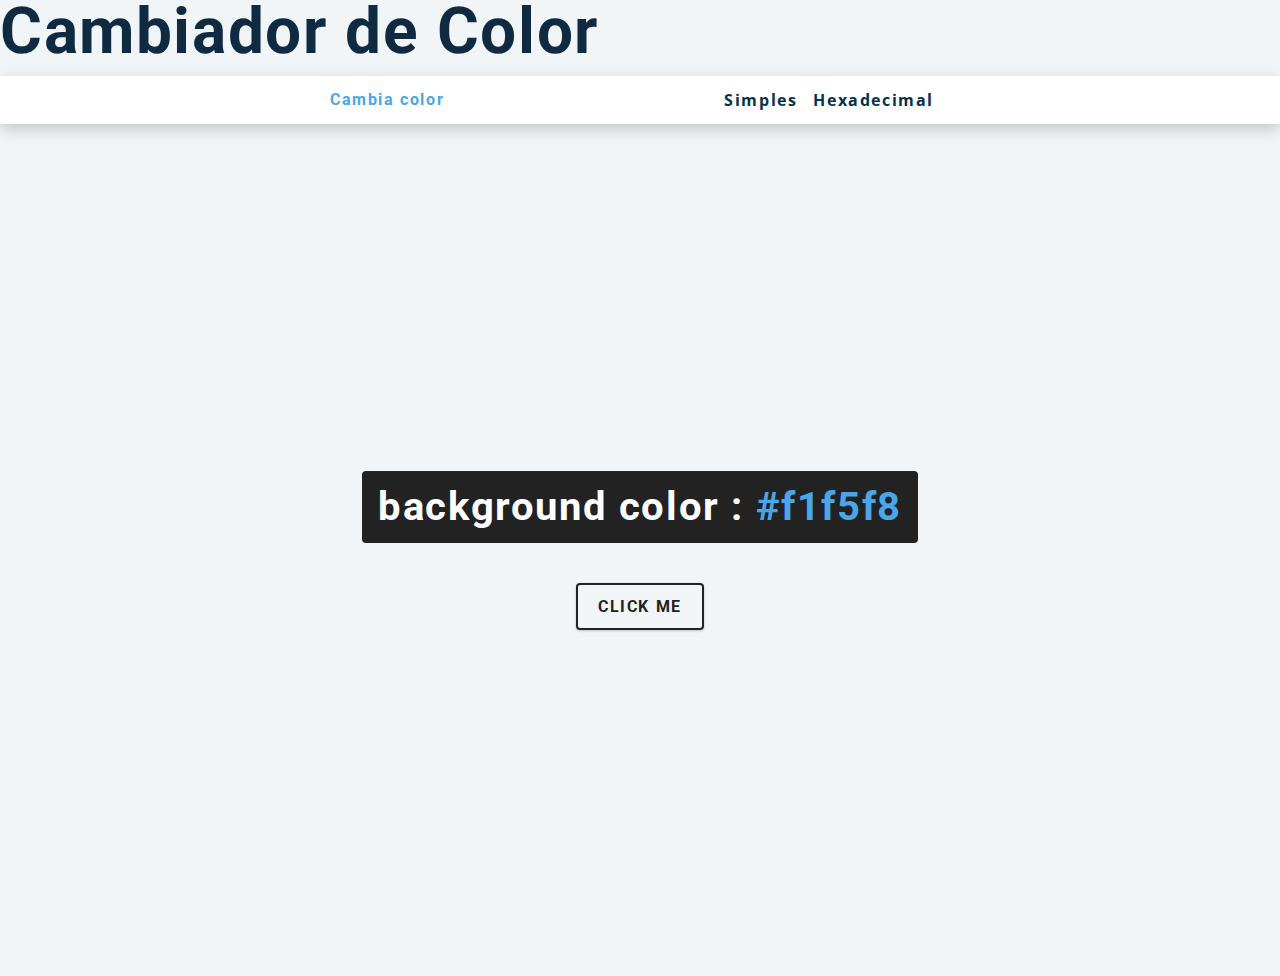
<file: Cambiador-Color/index.html>
<!DOCTYPE html>
<html lang="es">
<head>
    <meta charset="UTF-8">
    <meta name="viewport" content="width=device-width, initial-scale=1.0">
    <title>Cambia color : simples o hexadecimal</title>
    <!--styles-->
    <link rel="stylesheet" href="styles.css">
    <!-- font-awesome -->

    <link
      rel="stylesheet"
      href="https://cdnjs.cloudflare.com/ajax/libs/font-awesome/5.14.0/css/all.min.css"
    />
</head>
<body>
    <header>
        <h1>Cambiador de Color</h1>
    </header>
    <nav>
        <div class="nav-center">
            <h4>Cambia color</h4>
            <ul class="nav-links">
              <li>
                  <a href="index.html">Simples</a>
              </li>   
              <li>
                  <a href="hex.html">Hexadecimal</a>
              </li>   
            </ul>
        </div>
    </nav>
   <main>
       <div class="container">
           <h2>background color : <span class="color">#f1f5f8</span></h2>
           <button class="btn btn-hero" id="btn">click me</button>
       </div>
   </main>
    <!-- javascript-->
    <script src="app.js"></script>
</body>
</html>
</file>
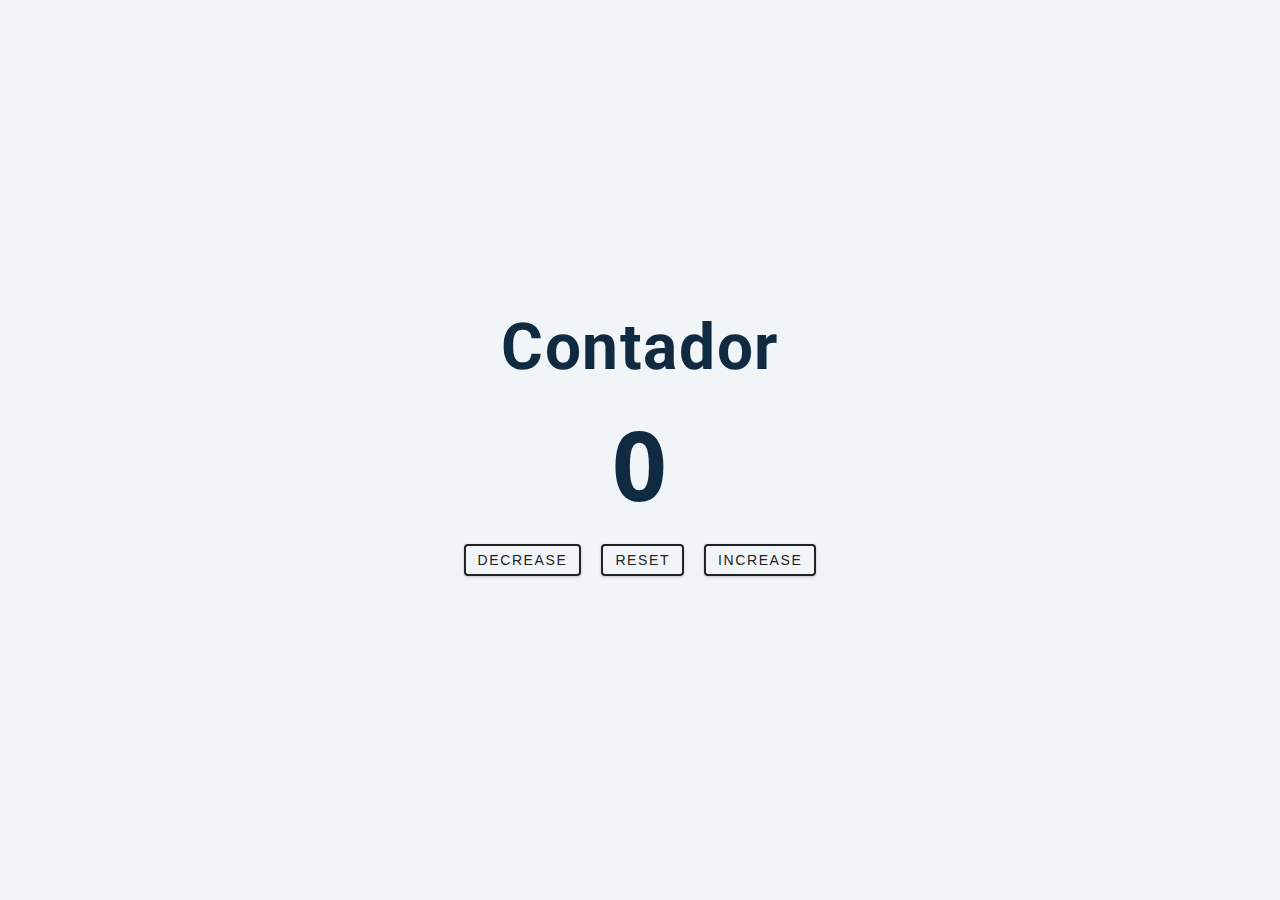
<file: Contador/index.html>
<!DOCTYPE html>
<html lang="es">
<head>
    <meta charset="UTF-8">
    <meta name="viewport" content="width=device-width, initial-scale=1.0">
    <title>Contador</title>
    <link rel="stylesheet" href="styles.css">
    <!-- font-awesome -->

    <link
      rel="stylesheet"
      href="https://cdnjs.cloudflare.com/ajax/libs/font-awesome/5.14.0/css/all.min.css"
    />
</head>
<body>
    <main>
        <div class="container">
            <h1>Contador</h1>
            <span id="value">0</span>
            <div class="button-container">
                <button class="btn decrease">decrease</button>
                <button class="btn reset">reset</button>
                <button class="btn increase">increase</button>
            </div>
        </div>
    </main>
    <script src="app.js"></script>
</body>
</html>
</file>
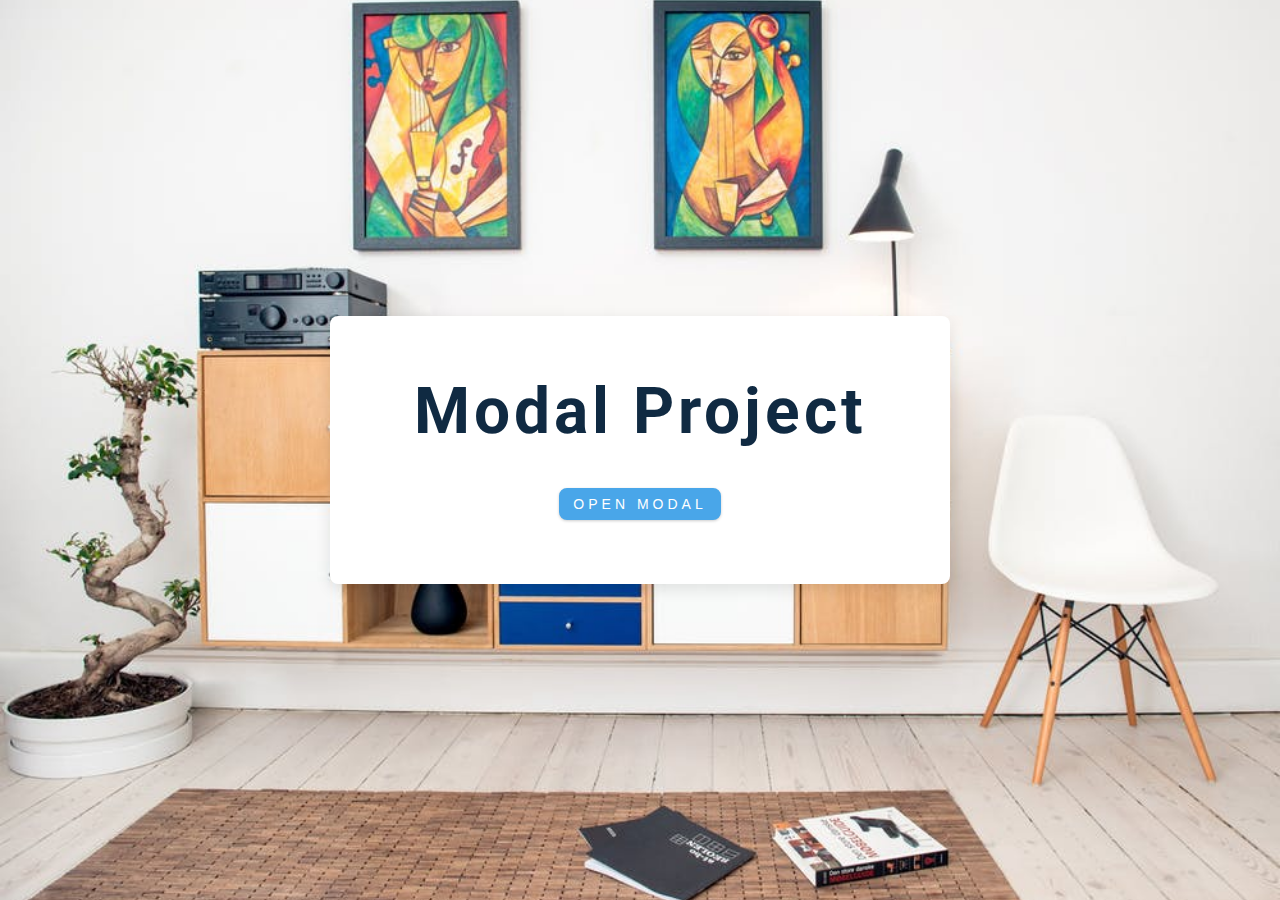
<file: Modal/index.html>
<!DOCTYPE html>
<html lang="es">
<head>
    <meta charset="UTF-8">
    <meta name="viewport" content="width=device-width, initial-scale=1.0">
    <title>Modal</title>
    <link rel="stylesheet" href="./styles.css">
    <!-- font-awesome -->
    <link
      rel="stylesheet"
      href="https://cdnjs.cloudflare.com/ajax/libs/font-awesome/5.14.0/css/all.min.css"
    />
</head>
<body>
    <header class="hero">
      <div class="banner">
        <h1>modal project</h1>
        <button class="btn modal-btn">
          open modal
        </button>
      </div>
    </header>
    <div class="modal-overlay">
      <div class="modal-container">
        <h3>modal content</h3>
        <button class="close-btn">
          <i class="fas fa-times"></i>
        </button>
      </div>
    </div>
  <script src="./app.js"></script>
</body>
</html>
</file>
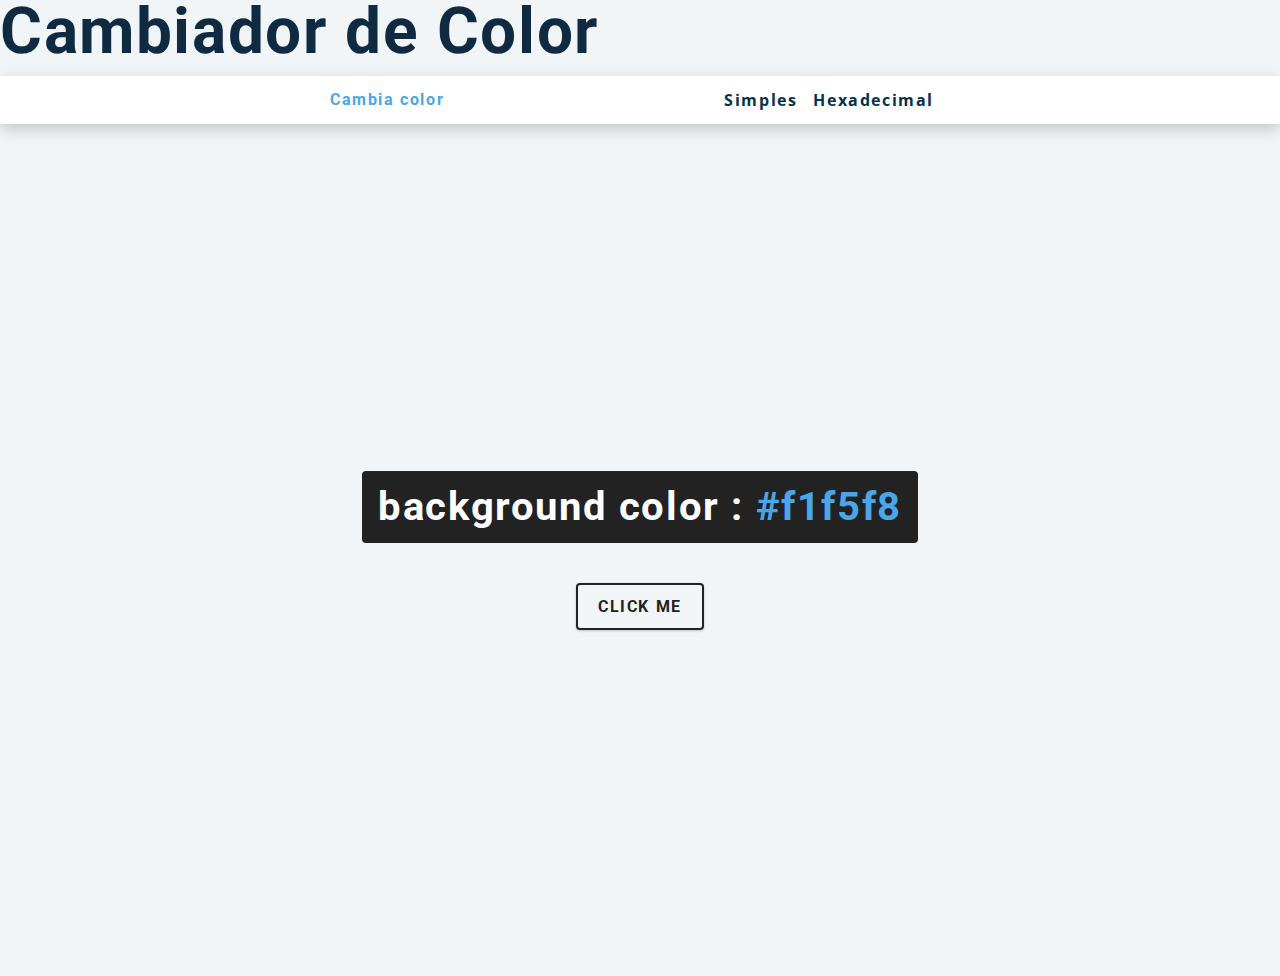
<file: Cambiador-Color/hex.html>
<!DOCTYPE html>
<html lang="es">
<head>
    <meta charset="UTF-8">
    <meta name="viewport" content="width=device-width, initial-scale=1.0">
    <title>Cambia color : simples o hexadecimal</title>
    <!--styles-->
    <link rel="stylesheet" href="styles.css">
    <!-- font-awesome -->

    <link
      rel="stylesheet"
      href="https://cdnjs.cloudflare.com/ajax/libs/font-awesome/5.14.0/css/all.min.css"
    />
</head>
<body>
    <header>
        <h1>Cambiador de Color</h1>
    </header>
    <nav>
        <div class="nav-center">
            <h4>Cambia color</h4>
            <ul class="nav-links">
              <li>
                  <a href="index.html">Simples</a>
              </li>   
              <li>
                  <a href="hex.html">Hexadecimal</a>
              </li>   
            </ul>
        </div>
    </nav>
   <main>
       <div class="container">
           <h2>background color : <span class="color">#f1f5f8</span></h2>
           <button class="btn btn-hero" id="btn">click me</button>
       </div>
   </main>

    <!-- javascript-->
    <script src="hex.js"></script>
</body>
</html>
</file>
<file: Cambiador-Color/styles.css>
/*
=============== 
Fonts
===============
*/
@import url("https://fonts.googleapis.com/css?family=Open+Sans|Roboto:400,700&display=swap");

/*
=============== 
Variables
===============
*/

:root {
  /* dark shades of primary color*/
  --clr-primary-1: hsl(205, 86%, 17%);
  --clr-primary-2: hsl(205, 77%, 27%);
  --clr-primary-3: hsl(205, 72%, 37%);
  --clr-primary-4: hsl(205, 63%, 48%);
  /* primary/main color */
  --clr-primary-5: hsl(205, 78%, 60%);
  /* lighter shades of primary color */
  --clr-primary-6: hsl(205, 89%, 70%);
  --clr-primary-7: hsl(205, 90%, 76%);
  --clr-primary-8: hsl(205, 86%, 81%);
  --clr-primary-9: hsl(205, 90%, 88%);
  --clr-primary-10: hsl(205, 100%, 96%);
  /* darkest grey - used for headings */
  --clr-grey-1: hsl(209, 61%, 16%);
  --clr-grey-2: hsl(211, 39%, 23%);
  --clr-grey-3: hsl(209, 34%, 30%);
  --clr-grey-4: hsl(209, 28%, 39%);
  /* grey used for paragraphs */
  --clr-grey-5: hsl(210, 22%, 49%);
  --clr-grey-6: hsl(209, 23%, 60%);
  --clr-grey-7: hsl(211, 27%, 70%);
  --clr-grey-8: hsl(210, 31%, 80%);
  --clr-grey-9: hsl(212, 33%, 89%);
  --clr-grey-10: hsl(210, 36%, 96%);
  --clr-white: #fff;
  --clr-red-dark: hsl(360, 67%, 44%);
  --clr-red-light: hsl(360, 71%, 66%);
  --clr-green-dark: hsl(125, 67%, 44%);
  --clr-green-light: hsl(125, 71%, 66%);
  --clr-black: #222;
  --ff-primary: "Roboto", sans-serif;
  --ff-secondary: "Open Sans", sans-serif;
  --transition: all 0.3s linear;
  --spacing: 0.1rem;
  --radius: 0.25rem;
  --light-shadow: 0 5px 15px rgba(0, 0, 0, 0.1);
  --dark-shadow: 0 5px 15px rgba(0, 0, 0, 0.2);
  --max-width: 1170px;
  --fixed-width: 620px;
}
/*
=============== 
Global Styles
===============
*/

*,
::after,
::before {
  margin: 0;
  padding: 0;
  box-sizing: border-box;
}
body {
  font-family: var(--ff-secondary);
  background: var(--clr-grey-10);
  color: var(--clr-grey-1);
  line-height: 1.5;
  font-size: 0.875rem;
}
ul {
  list-style-type: none;
}
a {
  text-decoration: none;
}
h1,
h2,
h3,
h4 {
  letter-spacing: var(--spacing);
  /*text-transform: capitalize;*/
  line-height: 1.25;
  margin-bottom: 0.75rem;
  font-family: var(--ff-primary);
}
h1 {
  font-size: 3rem;
}
h2 {
  font-size: 2rem;
}
h3 {
  font-size: 1.25rem;
}
h4 {
  font-size: 0.875rem;
}
p {
  margin-bottom: 1.25rem;
  color: var(--clr-grey-5);
}
@media screen and (min-width: 800px) {
  h1 {
    font-size: 4rem;
  }
  h2 {
    font-size: 2.5rem;
  }
  h3 {
    font-size: 1.75rem;
  }
  h4 {
    font-size: 1rem;
  }
  body {
    font-size: 1rem;
  }
  h1,
  h2,
  h3,
  h4 {
    line-height: 1;
  }
}
/*  global classes */

/* section */
.section {
  padding: 5rem 0;
}

.section-center {
  width: 90vw;
  margin: 0 auto;
  max-width: 1170px;
}
@media screen and (min-width: 992px) {
  .section-center {
    width: 95vw;
  }
}
main {
  min-height: 100vh;
  display: grid;
  place-items: center;
}

/*
=============== 
Nav
===============
*/
nav {
  background: var(--clr-white);
  height: 3rem;
  display: grid;
  align-items: center;
  box-shadow: var(--dark-shadow);
}
.nav-center {
  width: 90vw;
  max-width: var(--fixed-width);
  margin: 0 auto;
  display: flex;
  align-items: center;
  justify-content: space-between;
}
.nav-center h4 {
  margin-bottom: 0;
  color: var(--clr-primary-5);
}
.nav-links {
  display: flex;
}
nav a {
  text-transform: capitalize;
  font-weight: 700;
  font-size: 1rem;
  color: var(--clr-primary-1);
  letter-spacing: var(--spacing);
  margin-right: 1rem;
}
nav a:hover {
  color: var(--clr-primary-5);
}
/*
=============== 
Container
===============
*/
main {
  min-height: calc(100vh - 3rem);
  display: grid;
  place-items: center;
}
.container {
  text-align: center;
}
.container h2 {
  background: var(--clr-black);
  color: var(--clr-white);
  padding: 1rem;
  border-radius: var(--radius);
  margin-bottom: 2.5rem;
}
.color {
  color: var(--clr-primary-5);
}
.btn-hero {
  font-family: var(--ff-primary);
  text-transform: uppercase;
  background: transparent;
  color: var(--clr-black);
  letter-spacing: var(--spacing);
  display: inline-block;
  font-weight: 700;
  transition: var(--transition);
  border: 2px solid var(--clr-black);
  cursor: pointer;
  box-shadow: 0 1px 3px rgba(0, 0, 0, 0.2);
  border-radius: var(--radius);
  font-size: 1rem;
  padding: 0.75rem 1.25rem;
}
.btn-hero:hover {
  color: var(--clr-white);
  background: var(--clr-black);
}
</file>
<file: Contador/styles.css>
/*
=============== 
Fonts
===============
*/
@import url("https://fonts.googleapis.com/css?family=Open+Sans|Roboto:400,700&display=swap");

/*
=============== 
Variables
===============
*/

:root {
  /* dark shades of primary color*/
  --clr-primary-1: hsl(205, 86%, 17%);
  --clr-primary-2: hsl(205, 77%, 27%);
  --clr-primary-3: hsl(205, 72%, 37%);
  --clr-primary-4: hsl(205, 63%, 48%);
  /* primary/main color */
  --clr-primary-5: hsl(205, 78%, 60%);
  /* lighter shades of primary color */
  --clr-primary-6: hsl(205, 89%, 70%);
  --clr-primary-7: hsl(205, 90%, 76%);
  --clr-primary-8: hsl(205, 86%, 81%);
  --clr-primary-9: hsl(205, 90%, 88%);
  --clr-primary-10: hsl(205, 100%, 96%);
  /* darkest grey - used for headings */
  --clr-grey-1: hsl(209, 61%, 16%);
  --clr-grey-2: hsl(211, 39%, 23%);
  --clr-grey-3: hsl(209, 34%, 30%);
  --clr-grey-4: hsl(209, 28%, 39%);
  /* grey used for paragraphs */
  --clr-grey-5: hsl(210, 22%, 49%);
  --clr-grey-6: hsl(209, 23%, 60%);
  --clr-grey-7: hsl(211, 27%, 70%);
  --clr-grey-8: hsl(210, 31%, 80%);
  --clr-grey-9: hsl(212, 33%, 89%);
  --clr-grey-10: hsl(210, 36%, 96%);
  --clr-white: #fff;
  --clr-red-dark: hsl(360, 67%, 44%);
  --clr-red-light: hsl(360, 71%, 66%);
  --clr-green-dark: hsl(125, 67%, 44%);
  --clr-green-light: hsl(125, 71%, 66%);
  --clr-black: #222;
  --ff-primary: "Roboto", sans-serif;
  --ff-secondary: "Open Sans", sans-serif;
  --transition: all 0.3s linear;
  --spacing: 0.1rem;
  --radius: 0.25rem;
  --light-shadow: 0 5px 15px rgba(0, 0, 0, 0.1);
  --dark-shadow: 0 5px 15px rgba(0, 0, 0, 0.2);
  --max-width: 1170px;
  --fixed-width: 620px;
}
/*
=============== 
Global Styles
===============
*/

*,
::after,
::before {
  margin: 0;
  padding: 0;
  box-sizing: border-box;
}
body {
  font-family: var(--ff-secondary);
  background: var(--clr-grey-10);
  color: var(--clr-grey-1);
  line-height: 1.5;
  font-size: 0.875rem;
}
ul {
  list-style-type: none;
}
a {
  text-decoration: none;
}
h1,
h2,
h3,
h4 {
  letter-spacing: var(--spacing);
  text-transform: capitalize;
  line-height: 1.25;
  margin-bottom: 0.75rem;
  font-family: var(--ff-primary);
}
h1 {
  font-size: 3rem;
}
h2 {
  font-size: 2rem;
}
h3 {
  font-size: 1.25rem;
}
h4 {
  font-size: 0.875rem;
}
p {
  margin-bottom: 1.25rem;
  color: var(--clr-grey-5);
}
@media screen and (min-width: 800px) {
  h1 {
    font-size: 4rem;
  }
  h2 {
    font-size: 2.5rem;
  }
  h3 {
    font-size: 1.75rem;
  }
  h4 {
    font-size: 1rem;
  }
  body {
    font-size: 1rem;
  }
  h1,
  h2,
  h3,
  h4 {
    line-height: 1;
  }
}
/*  global classes */

/* section */
.section {
  padding: 5rem 0;
}

.section-center {
  width: 90vw;
  margin: 0 auto;
  max-width: 1170px;
}
@media screen and (min-width: 992px) {
  .section-center {
    width: 95vw;
  }
}
main {
  min-height: 100vh;
  display: grid;
  place-items: center;
}

/*
=============== 
Counter
===============
*/

main {
  min-height: 100vh;
  display: grid;
  place-items: center;
}
.container {
  text-align: center;
}
#value {
  font-size: 6rem;
  font-weight: bold;
}
.btn {
  text-transform: uppercase;
  background: transparent;
  color: var(--clr-black);
  padding: 0.375rem 0.75rem;
  letter-spacing: var(--spacing);
  display: inline-block;
  transition: var(--transition);
  font-size: 0.875rem;
  border: 2px solid var(--clr-black);
  cursor: pointer;
  box-shadow: 0 1px 3px rgba(0, 0, 0, 0.2);
  border-radius: var(--radius);
  margin: 0.5rem;
}
.btn:hover {
  color: var(--clr-white);
  background: var(--clr-black);
}
</file>
<file: Modal/styles.css>
/*
=============== 
Fonts
===============
*/
@import url("https://fonts.googleapis.com/css?family=Open+Sans|Roboto:400,700&display=swap");

/*
=============== 
Variables
===============
*/

:root {
  /* dark shades of primary color*/
  --clr-primary-1: hsl(205, 86%, 17%);
  --clr-primary-2: hsl(205, 77%, 27%);
  --clr-primary-3: hsl(205, 72%, 37%);
  --clr-primary-4: hsl(205, 63%, 48%);
  /* primary/main color */
  --clr-primary-5: #49a6e9;
  /* --clr-primary-5: rgb(73, 166, 233); */
  /* lighter shades of primary color */
  --clr-primary-6: hsl(205, 89%, 70%);
  --clr-primary-7: hsl(205, 90%, 76%);
  --clr-primary-8: hsl(205, 86%, 81%);
  --clr-primary-9: hsl(205, 90%, 88%);
  --clr-primary-10: hsl(205, 100%, 96%);
  /* darkest grey - used for headings */
  --clr-grey-1: hsl(209, 61%, 16%);
  --clr-grey-2: hsl(211, 39%, 23%);
  --clr-grey-3: hsl(209, 34%, 30%);
  --clr-grey-4: hsl(209, 28%, 39%);
  /* grey used for paragraphs */
  --clr-grey-5: hsl(210, 22%, 49%);
  --clr-grey-6: hsl(209, 23%, 60%);
  --clr-grey-7: hsl(211, 27%, 70%);
  --clr-grey-8: hsl(210, 31%, 80%);
  --clr-grey-9: hsl(212, 33%, 89%);
  --clr-grey-10: hsl(210, 36%, 96%);
  --clr-white: #fff;
  --clr-red-dark: hsl(360, 67%, 44%);
  --clr-red-light: hsl(360, 71%, 66%);
  --clr-green-dark: hsl(125, 67%, 44%);
  --clr-green-light: hsl(125, 71%, 66%);
  --clr-black: #222;
  --ff-primary: "Roboto", sans-serif;
  --ff-secondary: "Open Sans", sans-serif;
  --transition: all 0.3s linear;
  --spacing: 0.25rem;
  --radius: 0.5rem;
  --light-shadow: 0 5px 15px rgba(0, 0, 0, 0.1);
  --dark-shadow: 0 5px 15px rgba(0, 0, 0, 0.2);
  --max-width: 1170px;
  --fixed-width: 620px;
}
/*
=============== 
Global Styles
===============
*/

*,
::after,
::before {
  margin: 0;
  padding: 0;
  box-sizing: border-box;
}
body {
  font-family: var(--ff-secondary);
  background: var(--clr-grey-10);
  color: var(--clr-grey-1);
  line-height: 1.5;
  font-size: 0.875rem;
}
ul {
  list-style-type: none;
}
a {
  text-decoration: none;
}
img:not(.logo) {
  width: 100%;
}
img {
  display: block;
}

h1,
h2,
h3,
h4 {
  letter-spacing: var(--spacing);
  text-transform: capitalize;
  line-height: 1.25;
  margin-bottom: 0.75rem;
  font-family: var(--ff-primary);
}
h1 {
  font-size: 3rem;
}
h2 {
  font-size: 2rem;
}
h3 {
  font-size: 1.25rem;
}
h4 {
  font-size: 0.875rem;
}
p {
  margin-bottom: 1.25rem;
  color: var(--clr-grey-5);
}
@media screen and (min-width: 800px) {
  h1 {
    font-size: 4rem;
  }
  h2 {
    font-size: 2.5rem;
  }
  h3 {
    font-size: 1.75rem;
  }
  h4 {
    font-size: 1rem;
  }
  body {
    font-size: 1rem;
  }
  h1,
  h2,
  h3,
  h4 {
    line-height: 1;
  }
}
/*  global classes */

.btn {
  text-transform: uppercase;
  background: transparent;
  color: var(--clr-black);
  padding: 0.375rem 0.75rem;
  letter-spacing: var(--spacing);
  display: inline-block;
  transition: var(--transition);
  font-size: 0.875rem;
  border: 2px solid var(--clr-black);
  cursor: pointer;
  box-shadow: 0 1px 3px rgba(0, 0, 0, 0.2);
  border-radius: var(--radius);
}
.btn:hover {
  color: var(--clr-white);
  background: var(--clr-black);
}
/* section */
.section {
  padding: 5rem 0;
}

.section-center {
  width: 90vw;
  margin: 0 auto;
  max-width: 1170px;
}
@media screen and (min-width: 992px) {
  .section-center {
    width: 95vw;
  }
}
main {
  min-height: 100vh;
  display: grid;
  place-items: center;
}
/*
=============== 
Modal
===============
*/
.hero {
  min-height: 100vh;
  background: url("./hero.jpeg") center/cover no-repeat;
  display: grid;
  place-items: center;
}
.banner {
  background: var(--clr-white);
  padding: 4rem 0;
  border-radius: var(--radius);
  box-shadow: var(--light-shadow);
  text-align: center;
  width: 90vw;
  max-width: var(--fixed-width);
}
.modal-btn {
  margin-top: 2rem;
  background: var(--clr-primary-5);
  border-color: var(--clr-primary-5);
  color: var(--clr-white);
}
.modal-btn:hover {
  background: transparent;
  color: var(--clr-primary-5);
}
.modal-overlay {
  position: fixed;
  top: 0;
  left: 0;
  width: 100%;
  height: 100%;
  background: rgba(73, 166, 233, 0.5);
  display: grid;
  place-items: center;
  transition: var(--transition);
  visibility: hidden;
  z-index: -10;
}
/* OPEN/CLOSE MODAL */
.open-modal {
  visibility: visible;
  z-index: 10;
}
.modal-container {
  background: var(--clr-white);
  border-radius: var(--radius);
  width: 90vw;
  height: 30vh;
  max-width: var(--fixed-width);
  text-align: center;
  display: grid;
  place-items: center;
  position: relative;
}
.close-btn {
  position: absolute;
  top: 1rem;
  right: 1rem;
  font-size: 2rem;
  background: transparent;
  border-color: transparent;
  color: var(--clr-red-dark);
  cursor: pointer;
  transition: var(--transition);
}
.close-btn:hover {
  color: var(--clr-red-light);
  transform: scale(1.3);
}
</file>
